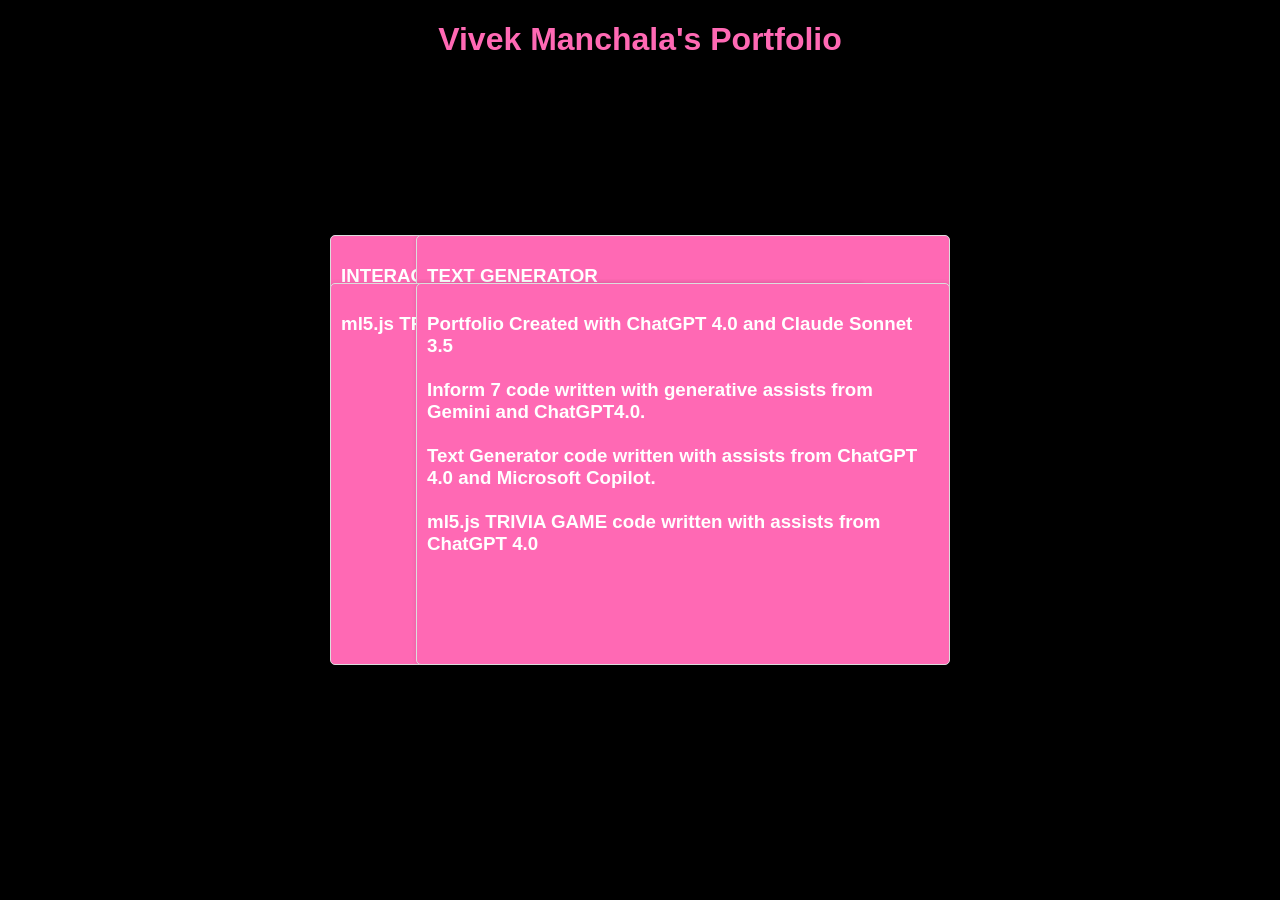
<file: index.html>
<!DOCTYPE html>
<html lang="en">
<head>
    <meta charset="UTF-8">
    <meta name="viewport" content="width=device-width, initial-scale=1.0">
    <title>Portfolio</title>
    <link rel="stylesheet" href="styles.css">
</head>
<body>
    <div class="container">
        <header>
            <h1 class="portfolio-title">Vivek Manchala's Portfolio</h1>
        </header>
        <section class="projects">
            <div class="project-card">
                <h3>INTERACTIVE FICTION!</h3>
            </div>
            <div class="project-card" id="project2-card">
                <h3>TEXT GENERATOR</h3>
            </div>
            <div class="project-card">
                <h3>ml5.js TRIVIA GAME</h3>
            </div>
            <div class="project-card">
                <h3>Portfolio Created with ChatGPT 4.0 and Claude Sonnet 3.5<br><br>
                    Inform 7 code written with generative assists from Gemini and ChatGPT4.0.<br><br>
                    Text Generator code written with assists from ChatGPT 4.0 and Microsoft Copilot.<br><br>
                    ml5.js TRIVIA GAME code written with assists from ChatGPT 4.0</h3>
            </div>
        </section>
        <footer>
        </footer>
    </div>
    <script src="script.js"></script>
    <script src="background.js"></script>
</body>
</html>
</file>
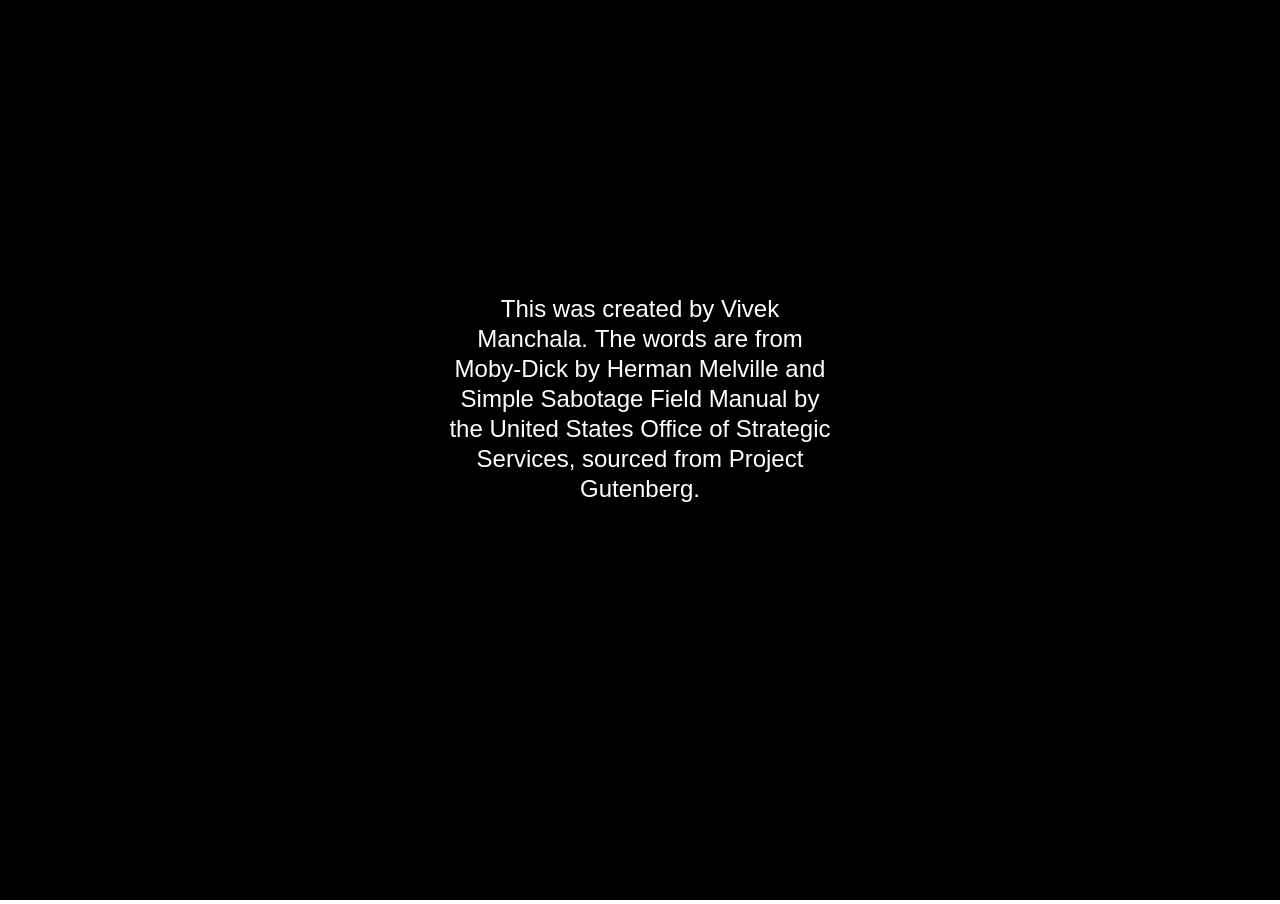
<file: txtgen-main/index.html>
<!DOCTYPE html>
<html lang="en">
<head>
    <meta charset="UTF-8">
    <meta name="viewport" content="width=device-width, initial-scale=1.0">
    <title>Tracery + P5.js Example</title>
    <script src="jquery-3.7.1.min.js"></script>
    <script src="p5.min.js"></script>
    <script src="tracery.min.js"></script>
    <style>
        body {
            margin: 0;
            overflow: hidden;
            font-family: Arial, sans-serif;
        }
    </style>
</head>
<body>
    <script>
        let grammar;
        let particles = [];
        let showIntro = true;
        let introText = "This was created by Vivek Manchala. The words are from Moby-Dick by Herman Melville and Simple Sabotage Field Manual by the United States Office of Strategic Services, sourced from Project Gutenberg.";
        let introTimer;
        let fonts = ["Arial", "Courier New", "Georgia", "Times New Roman", "Verdana"];
        let bgColor = 0; // Start with black background

        function preload() {
            $.getJSON("grammar2.json", function(data) {
                grammar = tracery.createGrammar(data);
                introTimer = setTimeout(() => {
                    showIntro = false;
                    generateText();
                    setInterval(generateText, 1500);
                }, 3000); // Show intro for 3 seconds
            });
        }

        function setup() {
            createCanvas(windowWidth, windowHeight);
            textAlign(CENTER, CENTER);
        }

        function draw() {
            background(bgColor);
            fill(bgColor === 0 ? 255 : 0); // Invert text color based on background
            
            if (showIntro) {
                textWrap(WORD);
                textSize(24);
                text(introText, width / 2 - 200, height / 2 - 50, 400);
                return;
            }

            for (let i = particles.length - 1; i >= 0; i--) {
                let p = particles[i];
                fill(p.color);
                textFont(p.font);
                textSize(p.size);
                textWrap(WORD);
                text(p.text, p.x, p.y, 200); // Multiline text with a width limit
                p.x += p.vx;
                p.y += p.vy;

                // Bounce off the walls and change color, font, and size
                if (p.x < 0 || p.x > width - 200) {
                    p.vx *= -1;
                    p.color = color(random(255), random(255), random(255));
                    p.font = random(fonts);
                    p.size = random(16, 48); // Random font size between small and big
                }
                if (p.y < 0 || p.y > height - 50) {
                    p.vy *= -1;
                    p.color = color(random(255), random(255), random(255));
                    p.font = random(fonts);
                    p.size = random(16, 48); // Random font size between small and big
                }
            }
        }

        function mousePressed() {
            bgColor = bgColor === 0 ? 255 : 0; // Toggle between black and white background
        }

        function generateText() {
            if (grammar) {
                let outputText = grammar.flatten("#origin#");
                let x = random(width - 200);
                let y = random(height - 50);
                let vx = random(2, 5) * (random() > 0.5 ? 1 : -1);
                let vy = random(2, 5) * (random() > 0.5 ? 1 : -1);
                let colorValue = color(random(255), random(255), random(255));
                let fontValue = random(fonts);
                let sizeValue = random(16, 48); // Random font size between small and big

                particles.push({ text: outputText, x: x, y: y, vx: vx, vy: vy, color: colorValue, font: fontValue, size: sizeValue });
            }
        }

        function windowResized() {
            resizeCanvas(windowWidth, windowHeight);
        }
    </script>
</body>
</html>
</file>
<file: styles.css>
body {
    font-family: Arial, sans-serif;
    margin: 0;
    padding: 0;
    display: flex;
    justify-content: center;
    align-items: center;
    height: 100vh;
    background: black;
}

.container {
    width: 100%;
    height: 100%;
    display: flex;
    flex-direction: column;
    justify-content: space-between;
    background: black;
    box-shadow: 0 0 10px rgba(0, 0, 0, 0.1);
    position: relative;
}

header {
    text-align: center;
    margin-bottom: 20px;
}

.projects {
    display: flex;
    justify-content: space-between;
    align-items: center;
    flex-grow: 1;
    flex-wrap: wrap;
}

@keyframes shiftColors {
    0% { background-color: #ff69b4; }
    33% { background-color: #ff1493; }
    66% { background-color: #ff69b4; }
    100% { background-color: #ff1493; }
}

@keyframes float {
    0% {
        transform: translateY(0px) rotate(0deg);
    }
    25% {
        transform: translateY(-10px) rotate(1deg);
    }
    50% {
        transform: translateY(0px) rotate(0deg);
    }
    75% {
        transform: translateY(10px) rotate(-1deg);
    }
    100% {
        transform: translateY(0px) rotate(0deg);
    }
}

@keyframes moveAround {
    0% {
        transform: translate(0, 0);
    }
    25% {
        transform: translate(20vw, 15vh);
    }
    50% {
        transform: translate(-10vw, -20vh);
    }
    75% {
        transform: translate(-15vw, 10vh);
    }
    100% {
        transform: translate(0, 0);
    }
}

@keyframes titleColorShift {
    0% { color: #ff69b4; }
    33% { color: #ff1493; }
    66% { color: #ff8da1; }
    100% { color: #ff69b4; }
}

.portfolio-title {
    animation: titleColorShift 8s infinite;
    color: #ff69b4;
}

.project-card {
    background: #ff69b4; /* Hot Pink */
    color: #fff;
    border: 1px solid #ddd;
    border-radius: 5px;
    padding: 10px;
    margin: 10px;
    width: 40%;
    height: 40%;
    box-shadow: 0 0 5px rgba(0, 0, 0, 0.1);
    transition: transform 0.3s;
    position: absolute;
    animation: 
        shiftColors 6s infinite,
        float 6s ease-in-out infinite,
        moveAround 15s ease-in-out infinite;
}

.project-card:nth-child(1) {
    top: 25%;
    left: 25%;
    animation-delay: 0s, 0s, 0s;
}

.project-card:nth-child(2) {
    top: 25%;
    right: 25%;
    animation-delay: -1.5s, -1.5s, -3.75s;
}

.project-card:nth-child(3) {
    bottom: 25%;
    left: 25%;
    animation-delay: -3s, -3s, -7.5s;
}

.project-card:nth-child(4) {
    bottom: 25%;
    right: 25%;
    animation-delay: -4.5s, -4.5s, -11.25s;
}

.project-card:hover {
    transform: scale(1.05);
}

footer {
    text-align: center;
    margin-top: 20px;
}
</file>
